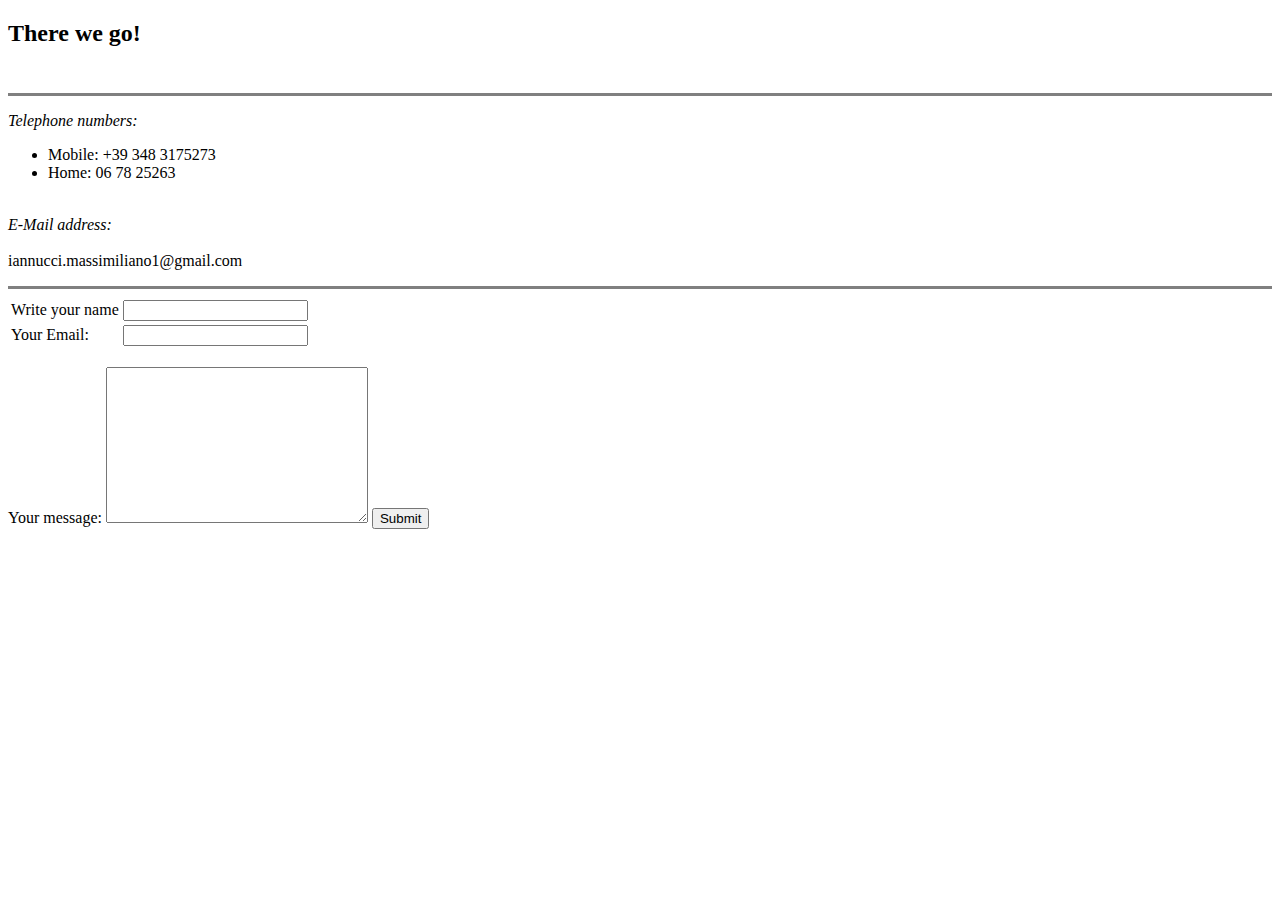
<file: my contacts.html>
<!DOCTYPE html>
<html lang="en" dir="ltr">

<head>
  <meta charset="utf-8">
  <title>My Contacts</title>
</head>

<body>
  <h2><strong>There we go!</strong></h2>
  <br>
  <hr size="3" noshade />
  <p><i>Telephone numbers:</i>
  <ul>
    <li>Mobile: +39 348 3175273 </li>
    <li>Home: 06 78 25263</li>
  </ul>
  <br>
  <i>E-Mail address:</i> <br><br>iannucci.massimiliano1@gmail.com
  </p>
  <hr size="3" noshade />
  <form action="mailto:iannucci.massimiliano1@gmail.com" method="post" enctype="text/plain">
    <!--tabella nome + email-->
    <table>
      <tr>
        <td><label>Write your name</label></td>
        <td><input type="text" name="yourName" value=""></td>
      </tr>
      <tr>
        <td><label>Your Email:</label></td>
        <td><input type="email" name="yourEmail" value=""></td>
      </tr>
    </table>
    <!--casella di testo per lasciare un messaggio-->
    <br>
    <label>Your message:</label>
    <textarea name="yourMessage" rows="10" cols="30"></textarea>
    <input type="submit"  name="">

</body>

</html>
</file>
